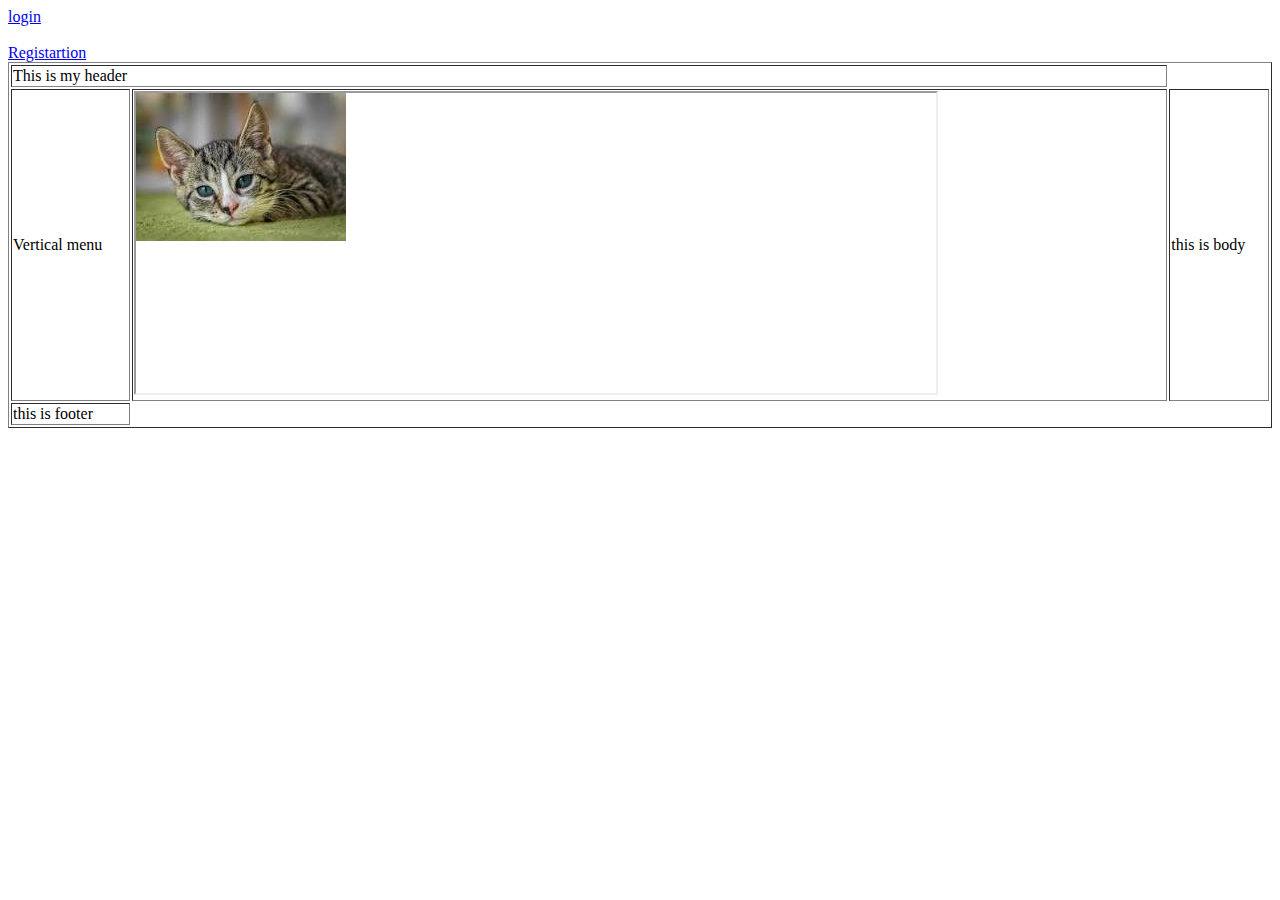
<file: index.html>
<!DOCTYPE html>
<html lang="en">
<head>
    <meta charset="UTF-8">
    <meta name="viewport" content="width=device-width, initial-scale=1.0">
    <title>Document</title>
</head>
<body>
    <!-- <h2>Welocome to Github Account</h2> -->
    <table border="1" width="100%">
        <thead></thead>
        <tbody>
            <tr>
                <td colspan="2">This is my header</td>
            </tr>
            <tr>
                <a href="login.html" target="myframe">login</a>
                <br><br>
                <a href="registration.html" target="myframe">Registartion</a>
                <td>Vertical menu</td>
                <td> <iframe name="myframe" height="300" width="800" src="download.jpg"></iframe></td>
                <td>this is body</td>
            </tr>
            <tr>
                <td>this is footer</td>
            </tr>

        </tbody>
        <tfoot></tfoot>
    </table>
</body>
</html>
</file>
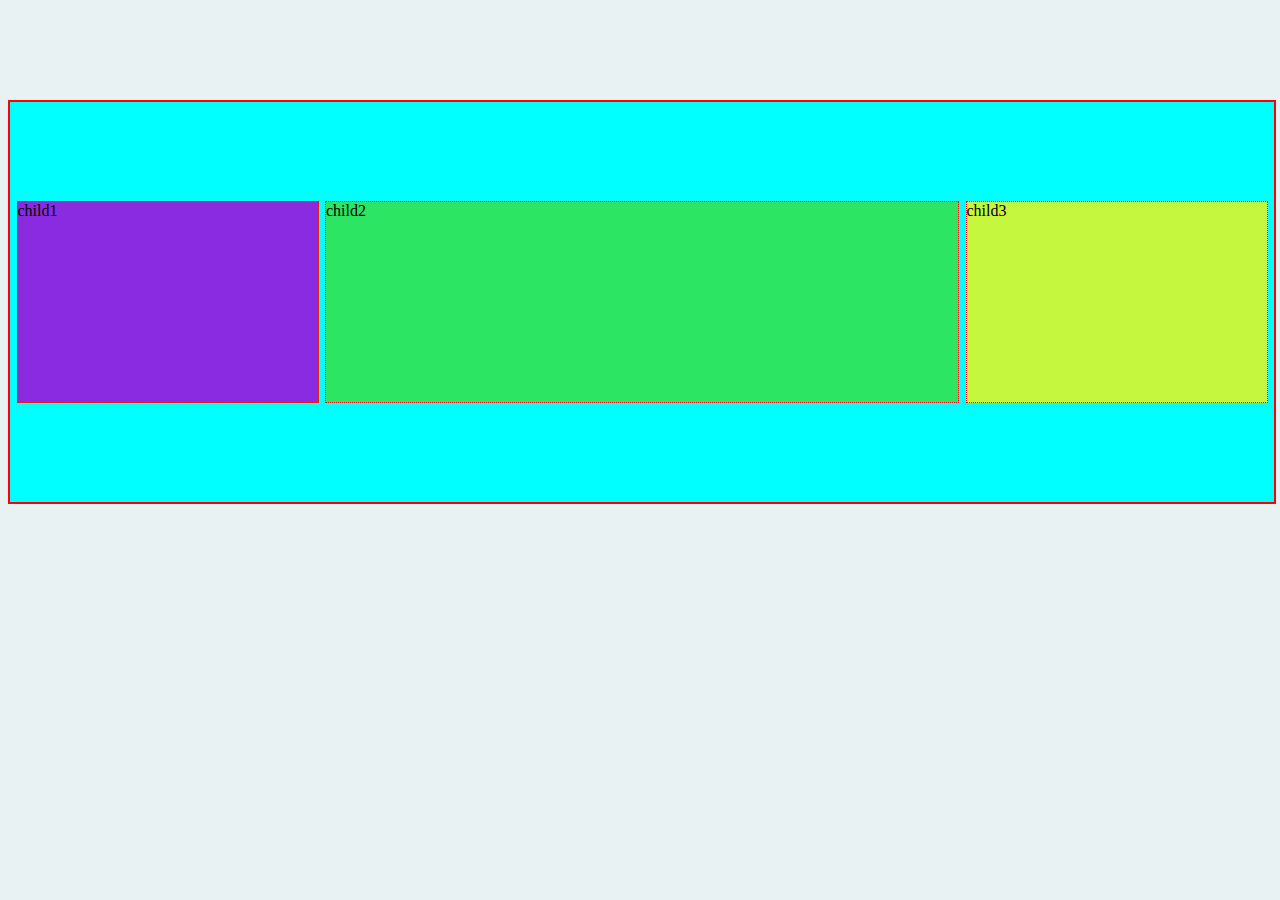
<file: CSSWork/index.html>
<!DOCTYPE html>
<html lang="en">
<head>
    <meta charset="UTF-8">
    <meta name="viewport" content="width=device-width, initial-scale=1.0">
    <title>Document</title>
    <link rel="stylesheet" href="style.css">
</head>
<body>
   <div class="container">
    <div class="child1">child1</div>
    <div class="child2">child2</div>
    <div class="child3">child3</div>
    

   </div>
</body>
</html>
</file>
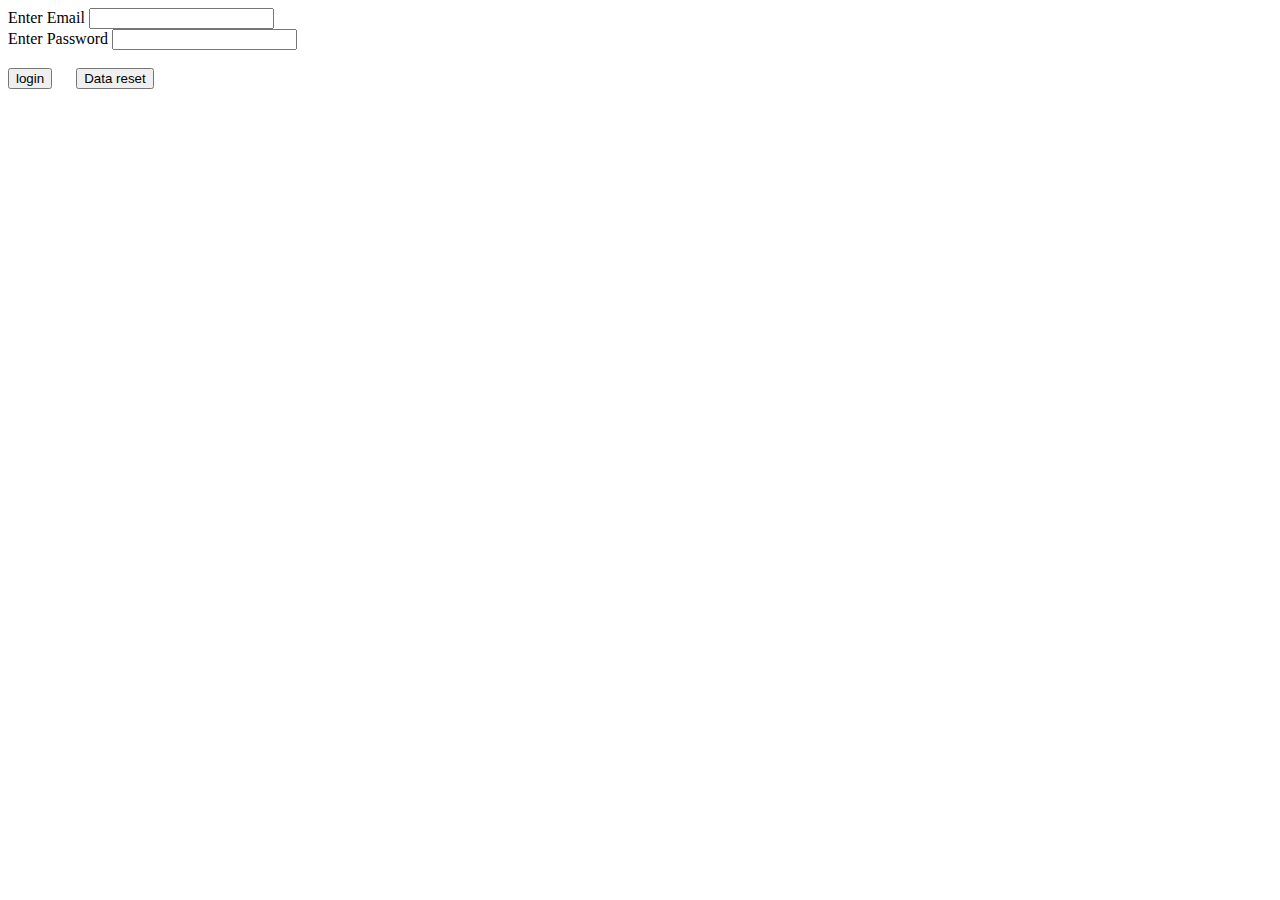
<file: login.html>
<!DOCTYPE html>
<html lang="en">
<head>
    <meta charset="UTF-8">
    <meta name="viewport" content="width=device-width, initial-scale=1.0">
    <title>Document</title>
</head>
<body>
    <form method="" action="">
        <label> Enter Email</label>
        <input type="email" required name="email">
        <br>
        <label>Enter  Password</label>
        <input type="password" name="pass" required>
        <br> <br>
        <input type="submit" name="btn" value="login">
        &nbsp;&nbsp;&nbsp;&nbsp;
        <input type="reset" value="Data reset">

    </form>
</body>
</html>
</file>
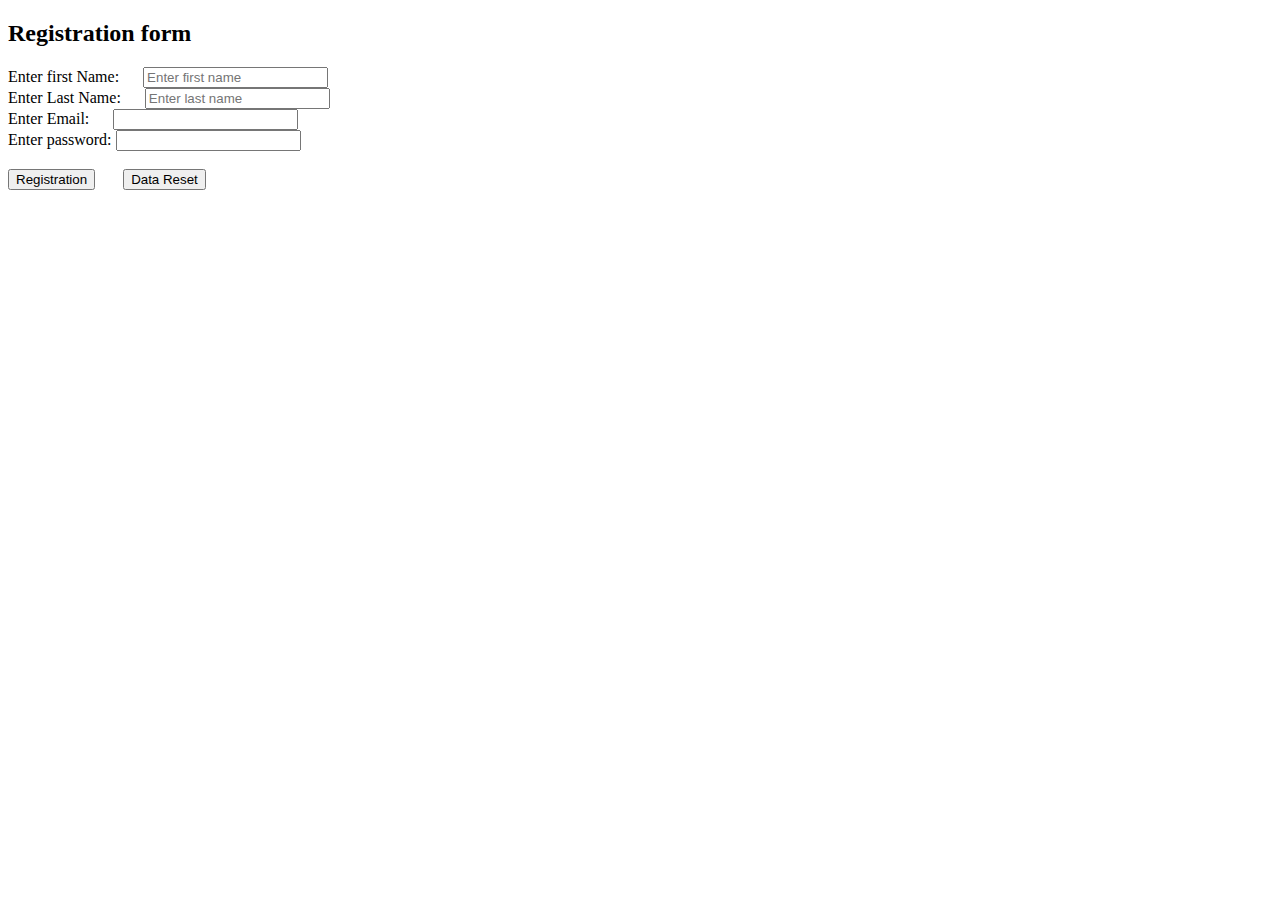
<file: registration.html>
<!DOCTYPE html>
<html lang="en">
<head>
    <meta charset="UTF-8">
    <meta name="viewport" content="width=device-width, initial-scale=1.0">
    <title>Document</title>
</head>
<body>
    <h2>Registration form</h2>
    <form method="" action="Success.html">
        <label>Enter first Name:</label>&nbsp;&nbsp;&nbsp;&nbsp;&nbsp;
        <input type ="text" name ="frame" required placeholder="Enter first name">
        <br>
        <label>Enter Last Name:</label>&nbsp;&nbsp;&nbsp;&nbsp;&nbsp;
        <input type ="text" name ="frame" required placeholder="Enter last name">
        <br>
        <label>Enter Email:</label>&nbsp;&nbsp;&nbsp;&nbsp;&nbsp;
        <input type="email" required name="email">
        <br>
     <label>Enter password:</label>
     <input type="text" name="pass" required>
     <br><br>
     <input type="submit" name="btn" value="Registration">
     &nbsp;&nbsp;&nbsp;&nbsp;&nbsp;
     <input type="reset" value="Data Reset">
    </form>
</body>
</html>
</file>
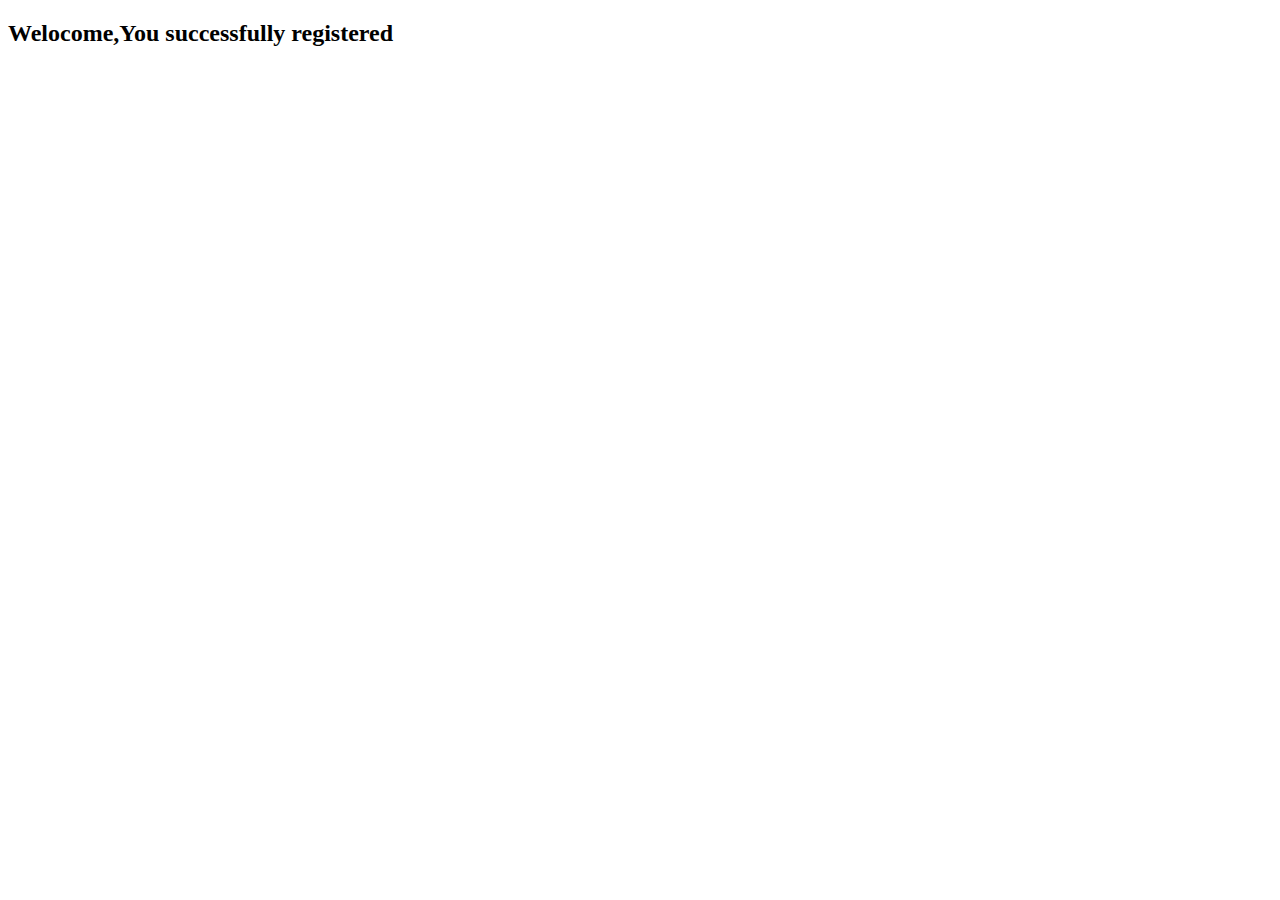
<file: success.html>
<!DOCTYPE html>
<html lang="en">
<head>
    <meta charset="UTF-8">
    <meta name="viewport" content="width=device-width, initial-scale=1.0">
    <title>Document</title>
</head>
<body>
    <h2>Welocome,You successfully registered</h2>
    
</body>
</html>
</file>
<file: CSSWork/style.css>
body{
    background-color: rgb(232, 242, 242);
}

/*div{
    background-color: bisque;
}*/
.container{
    background-color: azure;
    height: 400px;
    margin-top: 100px;
    border: 2px solid red;
}
/*.Child1{
    background-color: lightpink;
    color: blueviolet;
    height: 300px;
    width: 300px;
    margin-left: 300px;
    box-sizing: border-box;
    padding: 100px 50px 40px;
    border: 2px solid blue;
}
div+p{
    background-color: yellow;

}
.myparagraph{
    background-color: blueviolet;

}
#myid{
    background-color: aqua;
}*/
.container{
    background-color: aqua;
    height: 400px;
    width: 100%;
    border: 2px solid red;
    display: flex;
    flex-direction: row;
    flex-wrap: wrap ;
    justify-content: space-evenly;
    align-items: center;
}
.child1,.child2,.child3{
    height: 200px;
    border: 1px dotted rgb(243, 12, 12);
    width: 300px;
    display: flex;
    
    /*
    margin: 20px;
    padding: 20px;*/
}

.child1{
    background-color: blueviolet;
}
.child2{
flex-basis: 50%;
    background-color: rgb(44, 229, 99);
}
.child3{
    background-color: rgb(198, 247, 63);

}
</file>
